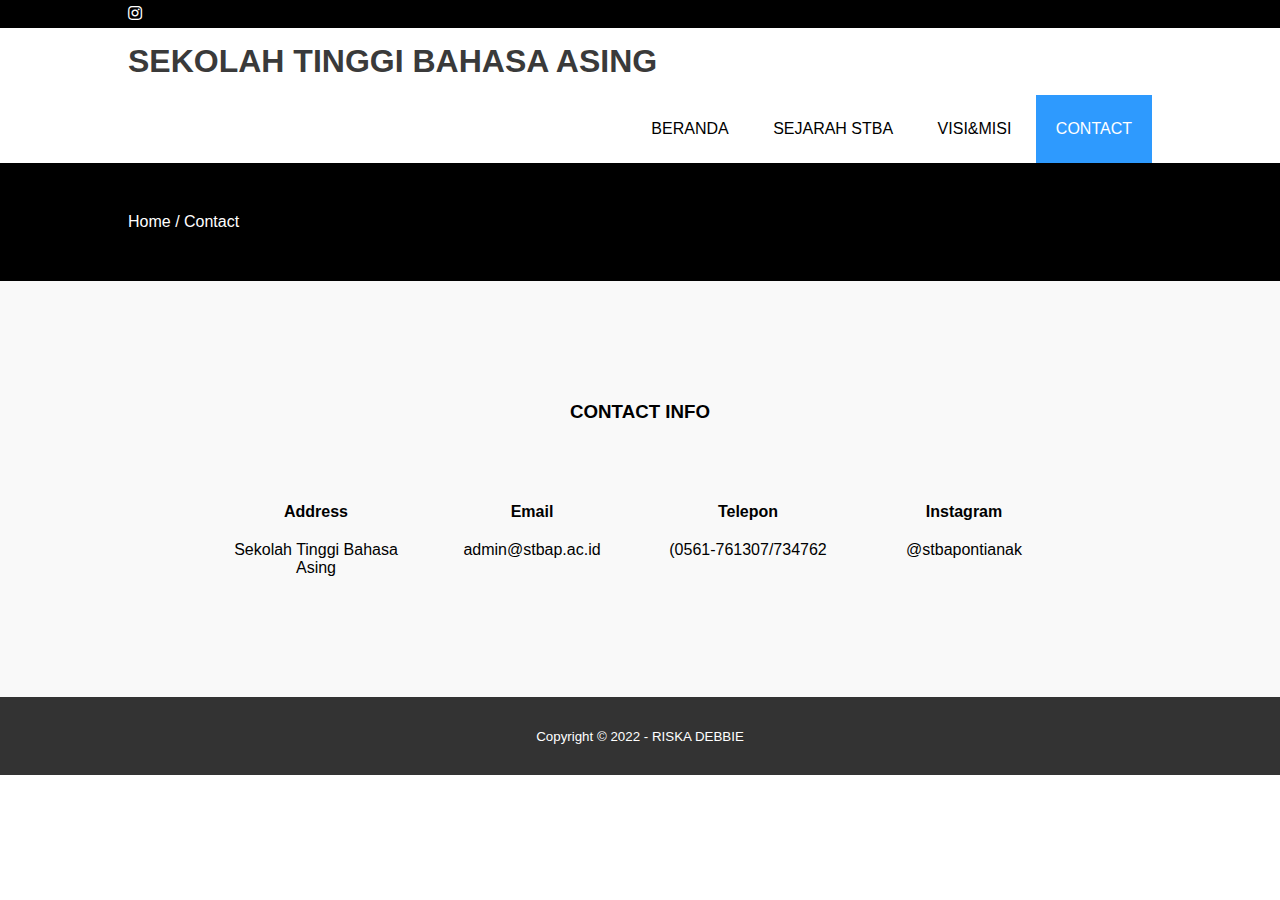
<file: contact.html>
<!DOCTYPE html>
<html>
<head>
	<meta charset="utf-8">
	<meta name="viewport" content="width=device-width, initial-scale=1">
	<title>Company Profile</title>
	<link rel="stylesheet" type="text/css" href="style.css">
	<link rel="stylesheet" type="text/css" href="https://cdnjs.cloudflare.com/ajax/libs/font-awesome/5.15.2/css/all.min.css">
	<script src="https://code.jquery.com/jquery-3.6.0.min.js" integrity="sha256-/xUj+3OJU5yExlq6GSYGSHk7tPXikynS7ogEvDej/m4=" crossorigin="anonymous"></script>
</head>
<body>
	<!--loader-->
	<div class="bg-loader">
		<div class="loader"></div>
	</div>

	<!--header-->
	<div class="medsos">
		<div class="container">
			<ul>
				<li><a href="https://www.instagram.com/stbapontianak/?hl=en"><i class="fab fa-instagram"></i>
			</ul>
		</div>
	</div>
	<header>
		<div class="container">
			<h1><a href="index.html">SEKOLAH TINGGI BAHASA ASING</a></h1>
			<ul>
				<li><a href="index.html">BERANDA</a></li>
				<li><a href="about.html">SEJARAH STBA</a></li>
				<li><a href="service.html">VISI&MISI</a></li>
				<li class="active"><a href="contact.html">CONTACT</a></li>

		</div>
	</header>

		<!--label-->
	<section class="label">
		<div class="container">
			<p>Home / Contact</p>
		</div>
	</section>

	<!--service-->
	<section class="service">
		<div class="container">
			<h3>CONTACT INFO</h3>
			<div class="box">
				<div class="col-4">
					<h4>Address</h4>
					<p>Sekolah Tinggi Bahasa Asing </p>
				</div>
				<div class="col-4">
					<h4>Email</h4>
					<p>admin@stbap.ac.id</p>
				</div>
				<div class="col-4">
					<h4>Telepon</h4>
					<p>(0561-761307/734762</p>
				</div>
				<div class="col-4">
					<h4>Instagram</h4>
					<p>@stbapontianak</p>
				</div>
	</section>

	<!--footer-->
	<footer>
		<div class="container">
			<small>Copyright &copy; 2022 -  RISKA DEBBIE</small>
		</div>
	</footer>


	<script type="text/javascript">
		$(document).ready(function(){
			$(".bg-loader").hide();
		})
	</script>
</body>
</html>
</file>
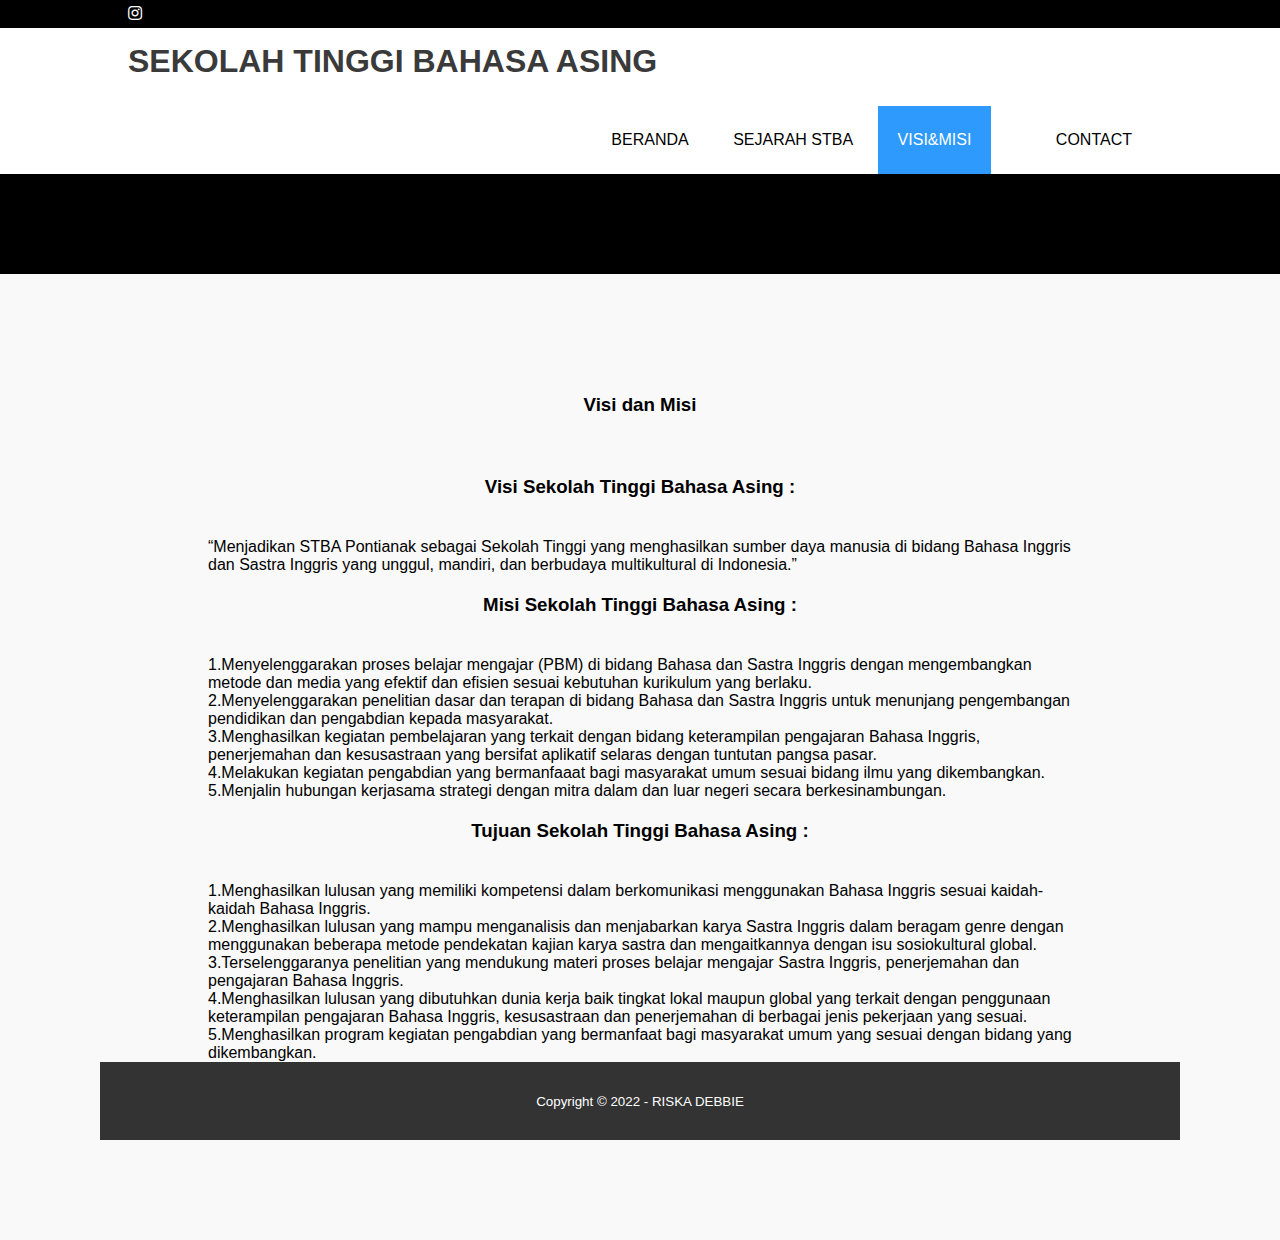
<file: service.html>
<!DOCTYPE html>
<html>
<head>
	<meta charset="utf-8">
	<meta name="viewport" content="width=device-width, initial-scale=1">
	<title>Company Profile</title>
	<link rel="stylesheet" type="text/css" href="style.css">
	<link rel="stylesheet" type="text/css" href="https://cdnjs.cloudflare.com/ajax/libs/font-awesome/5.15.2/css/all.min.css">
	<script src="https://code.jquery.com/jquery-3.6.0.min.js" integrity="sha256-/xUj+3OJU5yExlq6GSYGSHk7tPXikynS7ogEvDej/m4=" crossorigin="anonymous"></script>
</head>
<body>
	<!--loader-->
	<div class="bg-loader">
		<div class="loader"></div>
	</div>

	<!--header-->
	<div class="medsos">
		<div class="container">
			<ul>
				<li><a href="https://www.instagram.com/stbapontianak/?hl=en"><i class="fab fa-instagram"></i>
			</ul>
		</div>
	</div>
	<header>
		<div class="container">
			<h1><a href="index.html">SEKOLAH TINGGI BAHASA ASING</a></h1>
			<ul>
				<li><a href="index.html">BERANDA</a></li>
				<li><a href="about.html">SEJARAH STBA</a></li>
				<li class="active"><a href="service.html"</a>VISI&MISI</li>
				<li><a href="contact.html">CONTACT</a></li>

			</ul>
		</div>
	</header>

		<!--label-->
	<section class="label">
		<div class="container">
			<p></p>
		</div>
	</section>

	<!--service-->
	<section class="service">
		<div class="container">
			<h3>Visi dan Misi</h3>
			<h3>Visi Sekolah Tinggi Bahasa Asing :</h3>
			<p>“Menjadikan STBA Pontianak sebagai Sekolah Tinggi yang menghasilkan sumber daya manusia di bidang Bahasa Inggris dan Sastra Inggris yang unggul, mandiri, dan berbudaya multikultural di Indonesia.”</p>
			<h3>Misi Sekolah Tinggi Bahasa Asing :</h3>
			<p>1.Menyelenggarakan proses belajar mengajar (PBM) di bidang Bahasa dan Sastra Inggris dengan mengembangkan metode dan media yang efektif dan efisien sesuai kebutuhan kurikulum yang berlaku.</p>
			<p>2.Menyelenggarakan penelitian dasar dan terapan di bidang Bahasa dan Sastra Inggris untuk menunjang pengembangan pendidikan dan pengabdian kepada masyarakat.</p>
			<p>3.Menghasilkan kegiatan pembelajaran yang terkait dengan bidang keterampilan pengajaran Bahasa Inggris, penerjemahan dan kesusastraan yang bersifat aplikatif selaras dengan tuntutan pangsa pasar.</p>
			<p>4.Melakukan kegiatan pengabdian yang bermanfaaat bagi masyarakat umum sesuai bidang ilmu yang dikembangkan.</p>
			<p>5.Menjalin hubungan kerjasama strategi dengan mitra dalam dan luar negeri secara berkesinambungan.</p>
			<h3>Tujuan Sekolah Tinggi Bahasa Asing :</h3>
			<p>1.Menghasilkan lulusan yang memiliki kompetensi dalam berkomunikasi menggunakan Bahasa Inggris sesuai kaidah-kaidah Bahasa Inggris.</p>
			<p>2.Menghasilkan lulusan yang mampu menganalisis dan menjabarkan karya Sastra Inggris dalam beragam genre dengan menggunakan beberapa metode pendekatan kajian karya sastra dan mengaitkannya dengan isu sosiokultural global.</p>
			<p>3.Terselenggaranya penelitian yang mendukung materi proses belajar mengajar Sastra Inggris, penerjemahan dan pengajaran Bahasa Inggris. </p>
			<p>4.Menghasilkan lulusan yang dibutuhkan dunia kerja baik tingkat lokal maupun global yang terkait dengan penggunaan keterampilan pengajaran Bahasa Inggris, kesusastraan dan penerjemahan di berbagai jenis pekerjaan yang sesuai. </p>
			<p>5.Menghasilkan program kegiatan pengabdian yang bermanfaat bagi masyarakat umum yang sesuai dengan bidang yang dikembangkan. </p>
			</div>
	<!--footer-->
	<footer>
		<div class="container">
			<small>Copyright &copy; 2022 -  RISKA DEBBIE</small>
		</div>
	</footer>

	<script type="text/javascript">
		$(document).ready(function(){
			$(".bg-loader").hide();
		})
	</script>
</body>
</html>
</file>
<file: style.css>
* {
	padding:0;
	margin:0;
	font-family: sans-serif;
}
a {
	color: inherit;
	text-decoration: none;
}
.medsos {
	padding: 5px 0;
	background-color: #000000;
}
.medsos ul li {
	display: inline-block;
	color: rgb(255, 255, 255);
	margin-right: 20px;
}
.container {
	width: 80%;
	margin: 0 auto;
}
.container:after {
	content: '';
	display: block;
	clear: both;
}
header h1 {
	float: left;
	padding: 15px 0px;
	color: #3a3a3a;
}
header ul {
	float: right; 
}
header ul li {
	display: inline-block;
}
header ul li a {
	padding: 25px 20px;
	display: inline-block;
}
header ul li a:hover {
	background-color: #2e9afe;
	color: rgb(0, 0, 0);
}
.active {
	background-color: #2e9afe;
	color: #fff;
}
.banner {
	height: 100vh;
	background-image: url(stba/STBA.jpg);
	background-size: cover;
	position: relative;
	display: flex;
	justify-content: center;
	align-items: center;
}
.banner:after {
	content: '';
	display: block;
	position: absolute;
	top: 0;
	left: 0;
	right: 0;
	bottom: 0;
	background-color: rgba(46, 154, 254, .4);
}
.banner h2 {
	color: #fff;
	z-index: 1;
	padding: 20px 25px;
	border: 3px solid #fff;
}
section {
	padding: 50px 0;
}
section h3{
	text-align: center;
	padding: 20px 0;
	color: #000000;
	margin-bottom: 20px;
}
.about,
.service {
	padding: 100px;
}
.about p {
	color: #666;
	word-spacing: 2px;
	line-height: 25px;
	margin-bottom: 20px;
	text-align: center;
}
.service {
	background-color: #f9f9f9;
}
.box {
	color: #000000;
}
.box:after {
	content: '';
	display: block;
	clear: both;
}
.box .col-4 {
	width: 25%;
	padding: 20px;
	box-sizing: border-box;
	text-align: center;
	float: left;
}
.icon {
	width: 70px;
	height: 70px;
	border: 1px solid;
	border-radius: 50%;
	text-align: center;
	line-height: 70px;
	font-size: 20px;
	margin: 0 auto;
}
.box .col-4 h4 {
	margin: 20px 0;
}
footer {
	padding: 30px 0;
	background-color: #333;
	color: #fff;
	text-align: center;
}
.bg-loader {
	background-color: #eee;
	position: fixed;
	top: 0;
	left: 0;
	right: 0;
	bottom: 0;
	z-index: 9999;
	display: flex;
	justify-content: center;
	align-items: center;
}
.bg-loader .loader {
	width: 100px;
	height: 100px;
	border: 1px solid #fff;
	border-radius: 50%;
	border-top-color: #000000;
	border-right-color: #000000;
	border bottom color: #2e9afe;
	animation: puterin.20s linear infinite
}
.label {
	background-color:#000000;
	color: #fff; 
}
@keyframes puterin {
	100% {
		transform: rotate(360deg);
	}
}
@media screen and (max-width: 768px){
	.container {
		width: 90%
	}
	header h1 {
		text-align: center;
		float: none;
	}
	header ul {
		text-align: center;
		float: none;
	}
	.box .col-4 {
		width: 100%;
		float: none;
		margin-bottom: 20px;
	}

}
</file>
